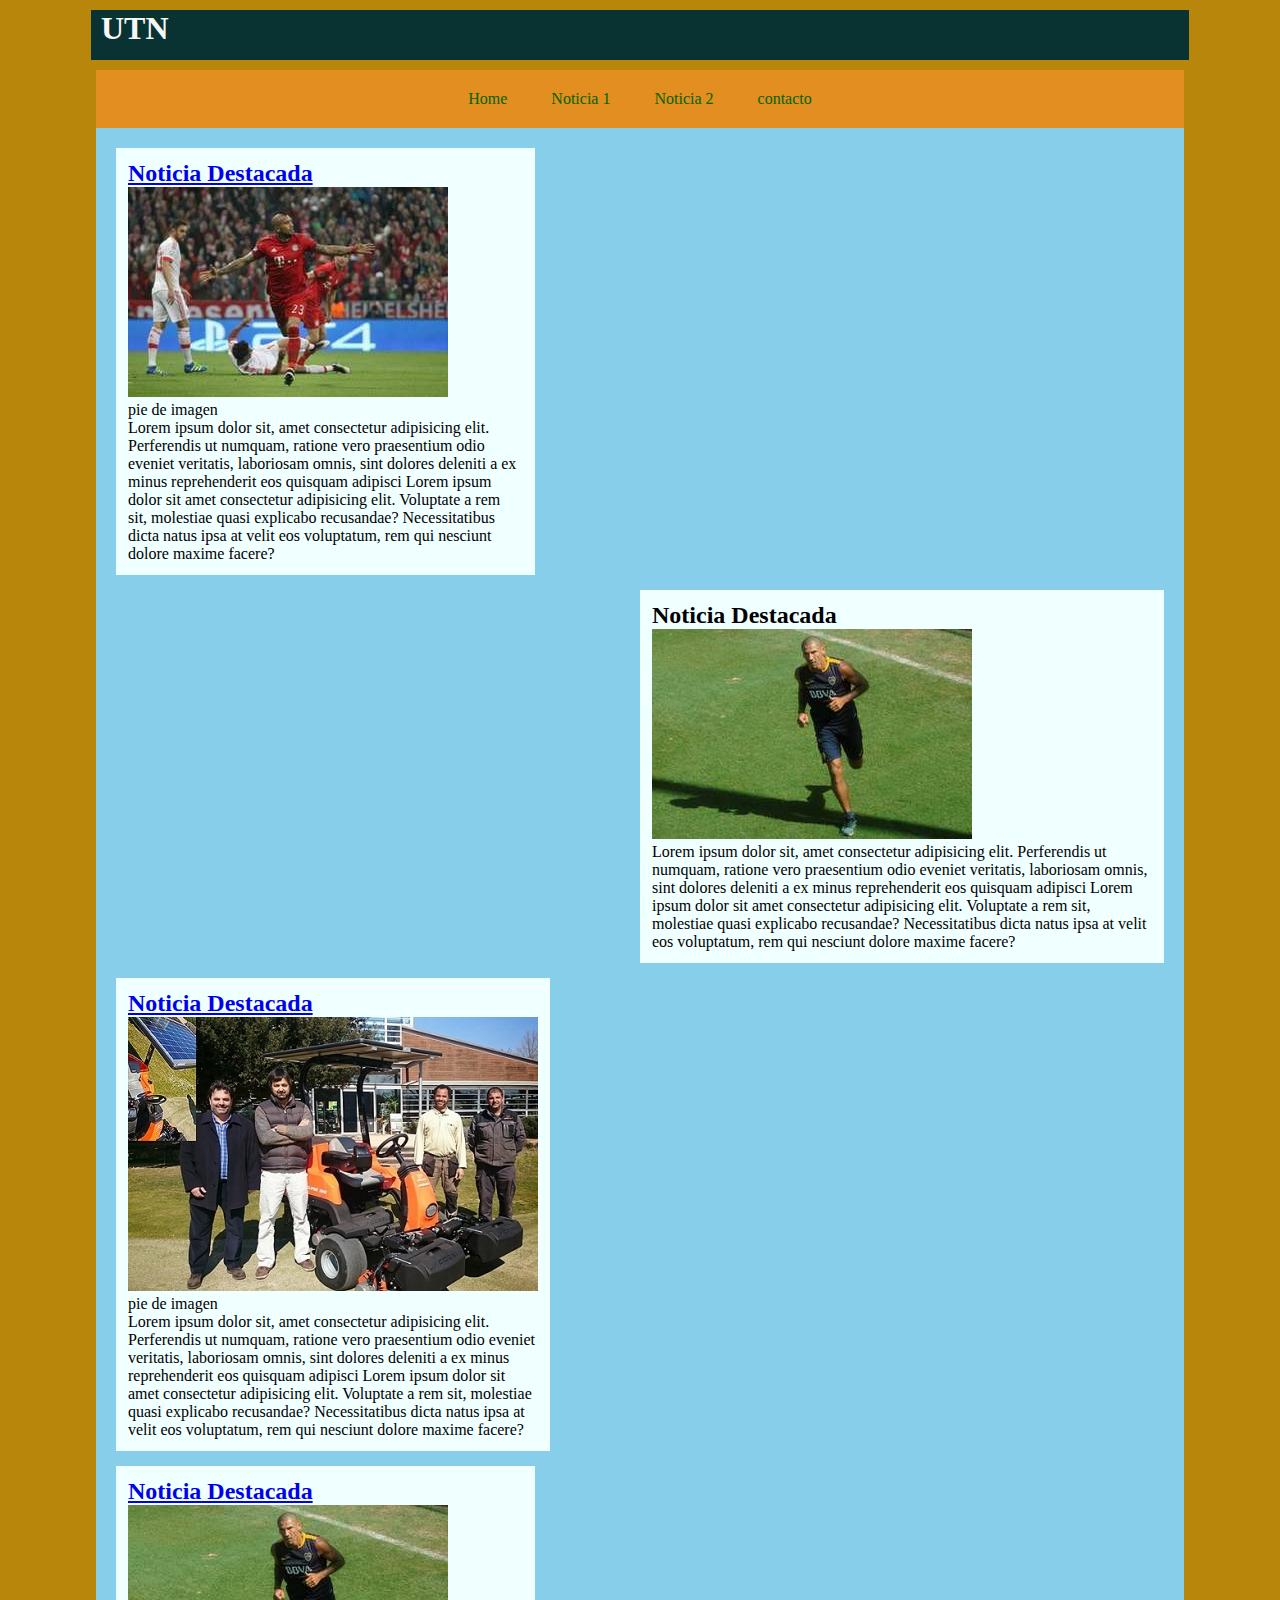
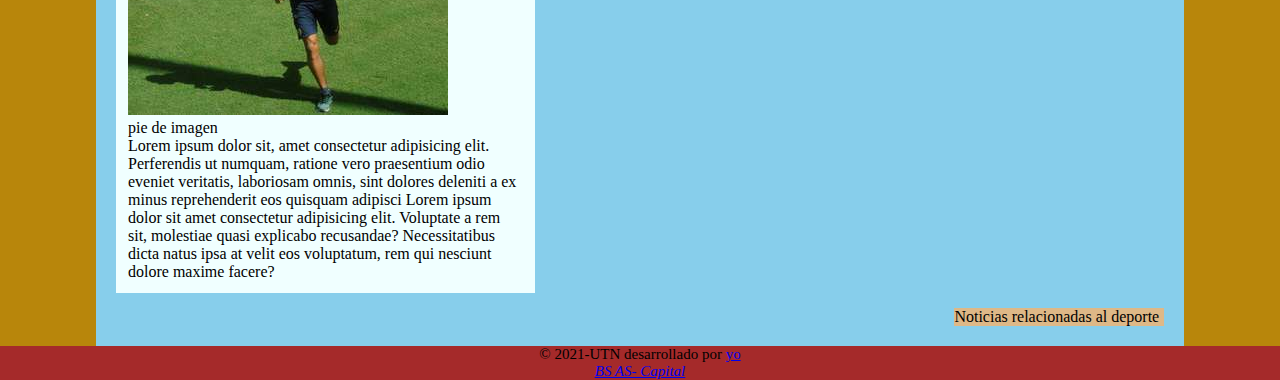
<file: index.html>
<!DOCTYPE html>
<html lang="en">
<head>
    <meta charset="UTF-8">
    <meta http-equiv="X-UA-Compatible" content="IE=edge">
    <meta name="viewport" content="width=device-width, initial-scale=1.0">
    <link rel="stylesheet" href="/css/style.css">
    <title>Noticias</title>
</head>
<body>
    <header class="header">
        <div class="logo">
            <a href="./index.html">
                <h1> UTN

                </h1>
            </a>
        </div>




    </header>
    <main id="maincontent">
        <nav class="navbar">
            <ul>
                <li> <a href="./index.html">Home</a></li>
                <li><a href="./noticia1.html">Noticia 1</a></li>
                <li><a href="./noticia2.html">Noticia 2</a></li>  
                <li><a href="./contacto.html">contacto</a></li>          
            </ul>

        </nav>
        <section id="portada">
            <article class="destacado">
                <a href="./noticia1.html">
                    <h2>Noticia Destacada</h2>
               </a> 
               <img src="./img/noti01.jpg" alt="">
                <figcaption>pie de imagen</figcaption>
                <p>Lorem ipsum dolor sit, amet consectetur adipisicing elit. Perferendis ut numquam, ratione vero praesentium odio eveniet veritatis, laboriosam omnis, sint dolores deleniti a ex minus reprehenderit eos quisquam adipisci Lorem ipsum dolor sit amet consectetur adipisicing elit. Voluptate a rem sit, molestiae quasi explicabo recusandae? Necessitatibus dicta natus ipsa at velit eos voluptatum, rem qui nesciunt dolore maxime facere?</p>
            </article>

            <article class="default">
                <figure class="imgnota">
                <h2>Noticia Destacada</h2>
                <a href="./noticia2.html">
                <img src="./img/noti02.jpg" alt=""></a>
                <p>Lorem ipsum dolor sit, amet consectetur adipisicing elit. Perferendis ut numquam, ratione vero praesentium odio eveniet veritatis, laboriosam omnis, sint dolores deleniti a ex minus reprehenderit eos quisquam adipisci Lorem ipsum dolor sit amet consectetur adipisicing elit. Voluptate a rem sit, molestiae quasi explicabo recusandae? Necessitatibus dicta natus ipsa at velit eos voluptatum, rem qui nesciunt dolore maxime facere?</p>
            </figure>
            </article>
            <article class="destacado">
                <a href="./noticia1.html">
                    <h2>Noticia Destacada
                </h2>
            </a>
             <img src="./img/noti06.jpg" alt=""></a>
                <figcaption>pie de imagen</figcaption>
                <p>Lorem ipsum dolor sit, amet consectetur adipisicing elit. Perferendis ut numquam, ratione vero praesentium odio eveniet veritatis, laboriosam omnis, sint dolores deleniti a ex minus reprehenderit eos quisquam adipisci Lorem ipsum dolor sit amet consectetur adipisicing elit. Voluptate a rem sit, molestiae quasi explicabo recusandae? Necessitatibus dicta natus ipsa at velit eos voluptatum, rem qui nesciunt dolore maxime facere?</p>
            </article>
            <article class="destacado">
                <a href="./noticia1.html"><h2>
                    Noticia Destacada
                </h2></a> <img src="./img/noti02.jpg" alt=""></a>
                <figcaption>pie de imagen</figcaption>
                <p>Lorem ipsum dolor sit, amet consectetur adipisicing elit. Perferendis ut numquam, ratione vero praesentium odio eveniet veritatis, laboriosam omnis, sint dolores deleniti a ex minus reprehenderit eos quisquam adipisci Lorem ipsum dolor sit amet consectetur adipisicing elit. Voluptate a rem sit, molestiae quasi explicabo recusandae? Necessitatibus dicta natus ipsa at velit eos voluptatum, rem qui nesciunt dolore maxime facere?</p>
            </article>
            <aside class="aside">Noticias relacionadas al deporte</aside>
            <div class="limpiarfloat"></div>
        </section>
        
    </main> 
    
    
    <footer class="footer">
        <span>&copy; 2021-UTN</span>
        <span>desarrollado por <a href="misitio">yo</span>
        </p><p><address>BS AS- Capital</address></p>    </footer>
</body>
</html>
</file>
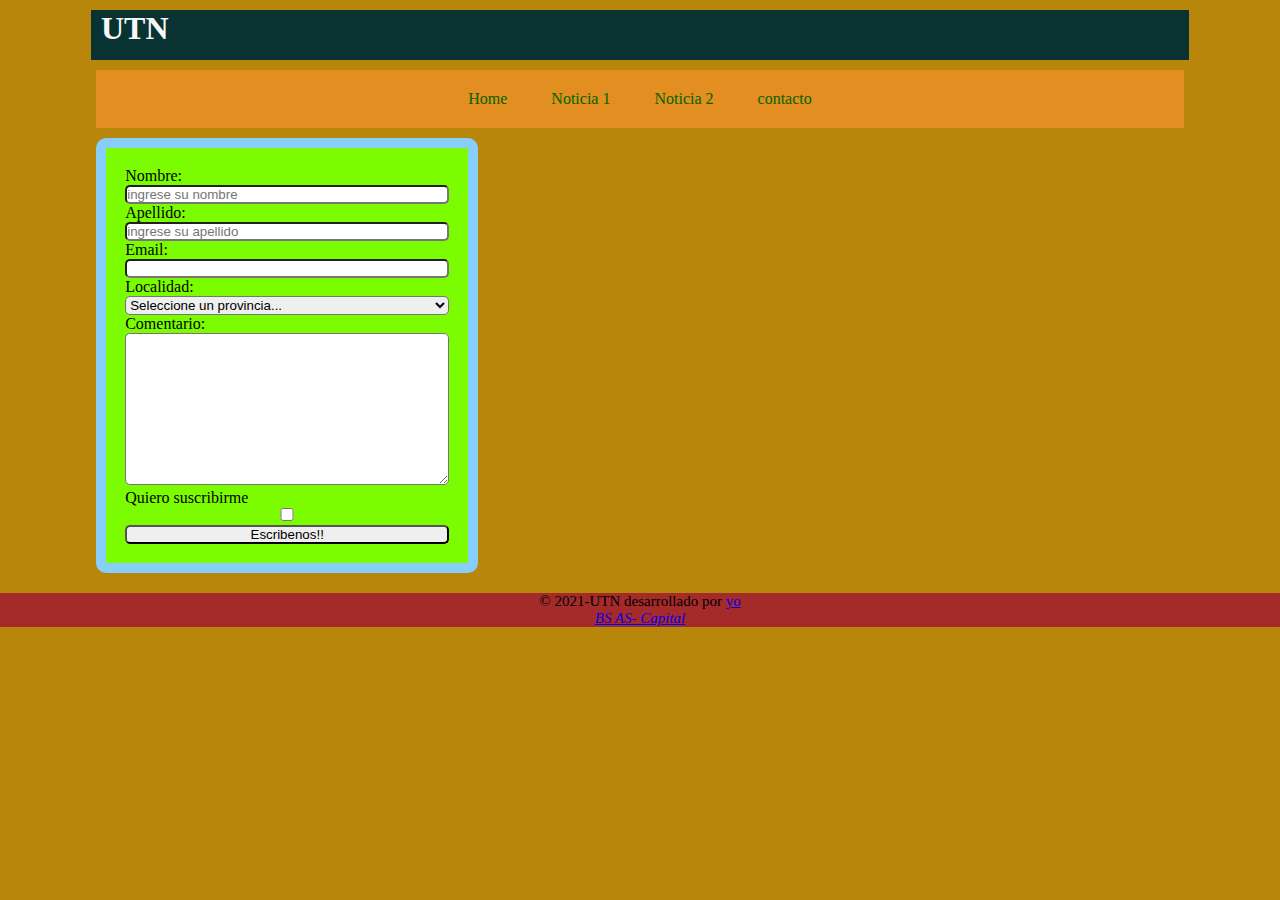
<file: contacto.html>
<!DOCTYPE html>
<html lang="en">
<head>
    <meta charset="UTF-8">
    <meta http-equiv="X-UA-Compatible" content="IE=edge">
    <meta name="viewport" content="width=device-width, initial-scale=1.0">
    <title>Contacto</title>
    <link rel="stylesheet" href="./css/style.css">
</head>
<body>
    
    <header class="header">
        <div class="logo">
            <a href="./index.html">
                <h1> UTN

                </h1>
            </a>
        </div>
</header>
        <main id="maincontent">
            <nav class="navbar">
                <ul>
                    <li> <a href="./index.html">Home</a></li>
                    <li><a href="./noticia1.html">Noticia 1</a></li>
                    <li><a href="./noticia2.html">Noticia 2</a></li>  
                    <li><a href="./contacto.html">contacto</a></li>          
                </ul>
    
            </nav>
            <form action="./js/indx.js" method="post" id="formcontact">
            <div>
                <label class="aaa">Nombre: </label>
                <input type="text" name="nmbre" placeholder="ingrese su nombre" required>
            </div>
            
            <div>
                <label>Apellido:</label>
                <input type="text" name="apellido" placeholder="ingrese su apellido" required>
            </div>
            <div>
                <label>Email:</label>
                <input type="email" name="email" required pattern="^[_a-z0-9-]+(\.[_a-z0-9-]+)">

            </div>
 
        <div>
            <label> Localidad:</label>
            <select name="localidad" id=""required>
                <option value="">Seleccione un provincia...</option>
                <option value="Caba">Caba</option>
                <option value="Bariloche">Bariloche</option>
                <option value="Tucuman">Tucuman</option>
    
        </select>
        </div>
        <div><label class="comentario">Comentario:</label>
        <textarea name="Comentario" cols="30" rows="10"></textarea>
        </div>

        <div>
            <label>Quiero suscribirme</label>
            <input type="checkbox" name="noticias">

        </div>

        <div>
    <input type="button" value="Escribenos!!" class="btn-envio">
</div>

            </form>

            
        </main> 
        <footer class="footer">
            <span>&copy; 2021-UTN</span>
            <span>desarrollado por <a href="misitio">yo</span>
            </p><p><address>BS AS- Capital</address></p>    </footer>
    
</body>
</html>
</file>
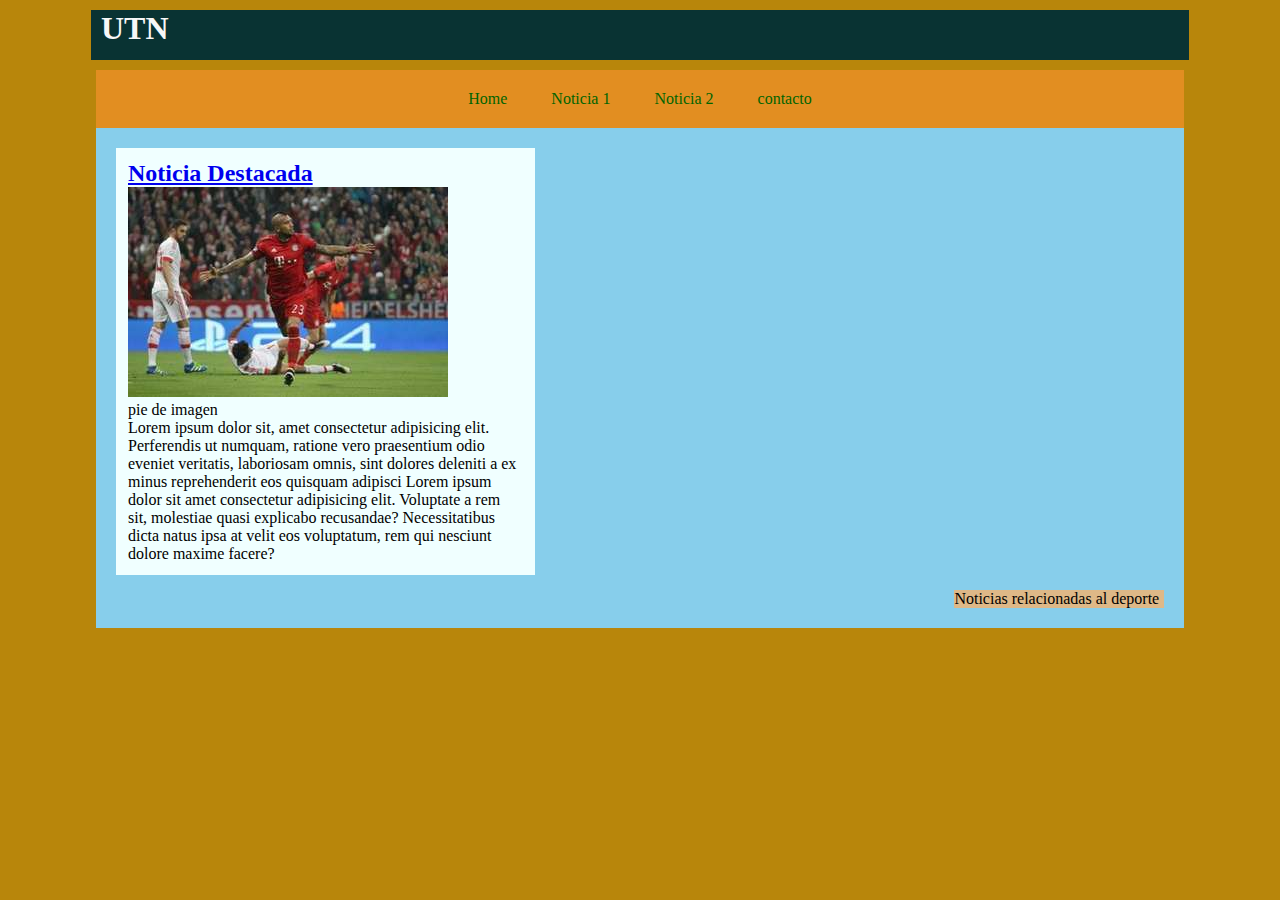
<file: noticia1.html>
<!DOCTYPE html>
<html lang="en">
<head>
    <meta charset="UTF-8">
    <meta http-equiv="X-UA-Compatible" content="IE=edge">
    <meta name="viewport" content="width=device-width, initial-scale=1.0">
    <title>Noticia 1</title>
        <link rel="stylesheet" href="/css/style.css">

</head>
<body>

    <header class="header">
        <div class="logo">
            <a href="./index.html">
                <h1> UTN

                </h1>
            </a>
        </div>


    </header>
    <main id="maincontent">
        <nav class="navbar">
            <ul>
                <li> <a href="./index.html">Home</a></li>
                <li><a href="./noticia1.html">Noticia 1</a></li>
                <li><a href="./noticia2.html">Noticia 2</a></li>  
                <li><a href="./contacto.html">contacto</a></li>          
            </ul>

        </nav>
        <section id="portada">
            <article class="destacado">
                <a href="./noticia1.html">
                    <h2>Noticia Destacada</h2>
               </a> 
               <img src="./img/noti01.jpg" alt="">
                <figcaption>pie de imagen</figcaption>
                <p>Lorem ipsum dolor sit, amet consectetur adipisicing elit. Perferendis ut numquam, ratione vero praesentium odio eveniet veritatis, laboriosam omnis, sint dolores deleniti a ex minus reprehenderit eos quisquam adipisci Lorem ipsum dolor sit amet consectetur adipisicing elit. Voluptate a rem sit, molestiae quasi explicabo recusandae? Necessitatibus dicta natus ipsa at velit eos voluptatum, rem qui nesciunt dolore maxime facere?</p>
            </article>

            
            <aside class="aside">Noticias relacionadas al deporte</aside>
            <div class="limpiarfloat"></div>
        </section>
        
    </main> 
    
    
</body>
</html>
</file>
<file: css/style.css>
*  {margin: 0;
padding: 0;}

html{font-family: initial;font-size: 16px;}

.header{background:rgb(9, 51, 51);height: 50px;margin-bottom: 10px;width: 85%;margin-left: auto;margin-right:auto;margin-top: 10px;margin-top: 10px;padding-left: 10px;}

.logo{text-transform: uppercase;}

.logo a{color: rgb(247, 247, 247);text-decoration: none;text-align: left;}

#maincontent{width: 85%;margin-left: auto;margin-right:auto;}

.navbar{background-color: rgb(226, 142, 33);}

.navbar ul{list-style-type:none;text-align:center;}

.navbar ul li{display: inline-block;}

.navbar ul li a{text-decoration: none;display: block;color: darkgreen;margin: 20px;}

.navbar ul li a:hover{background:white;color: coral;}

.footer{text-align:center;background: brown;color: black;font-size: 15px;clear: both;}

#portada{width: 100%;background: skyblue;padding: 20px;float: left;box-sizing: border-box;}

.destacado, .default{background: azure;padding: 12px;}

.destacado{margin-bottom: 15px; float: left;margin-right: 60%;}

.default{float: left;box-sizing: border-box;width: 50%;float: right;margin-bottom: 15px;}

.aside{width: 20%;background: burlywood;height: 75;float: right;box-sizing: border-box;}

#formcontact{
    padding: 1.2em;
    background: lawngreen;
    border-radius: 10px;
    border: lightskyblue 10px solid;
    margin-top: 10px;
    margin-bottom: 20px;
}
#formcontact input, #formcontact textarea, #formcontact select{
    width: 100%;
    box-sizing: border-box;
    border-radius: 5px;
    font-family: 'Gill Sans', 'Gill Sans MT', Calibri, 'Trebuchet MS', sans-serif;
}

.label{font-weight: unset;
}

@media (min-width: 576px) { body{background-color: black;}
}


@media (min-width: 768px) {
    body{background-color: blue;}
    #formcontact{ float: left;}

}


@media (min-width: 992px) {body{background-color: coral;} }


@media (min-width: 1200px) {body{background-color: darkgoldenrod;}}
</file>
